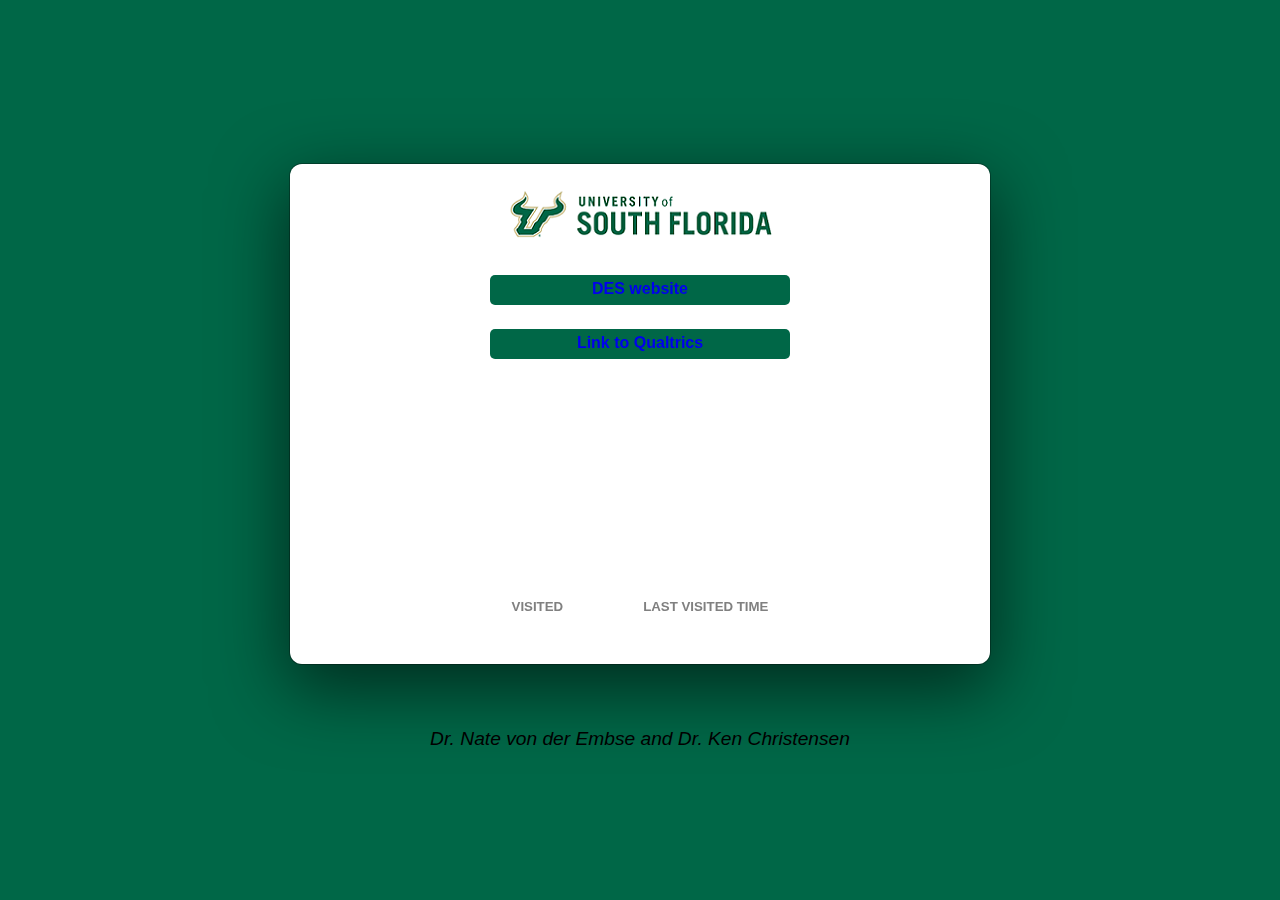
<file: index.html>
<html>
  <head>
    <title>DES Video</title>
    <link rel="StyleSheet" href="/css/kjc.css" type="text/css" />
    <script defer type="text/javascript" src="script.js"></script>
  </head>
  <body>
    <div class="content">
      <div class="container">
        <!--------------------------------------------------------------------------->
        <left>
          <img src="/assess/usf_medium.png" />
        </left>
        <ul>
          <div class="box">
            <li>
              <a
                href="https://uw25aqjy6lmcptkc.anvil.app/FMA3YNF4RMJPFLUYFFEQZATX"
                target="_blank"
                rel="noopener noreferrer"
                >DES website</a
              >
            </li>
          </div>
          <div class="box">
            <li>
              <a
                href="https://qfreeaccountssjc1.az1.qualtrics.com/jfe/form/SV_ewFVILRoDeWQCaO"
                target="_blank"
                rel="noopener noreferrer"
                >Link to Qualtrics</a
              >
            </li>
          </div>
        </ul>
        <div class="tutorial">
          <iframe
            width="300"
            height="170"
            src="https://www.youtube.com/embed/-fBbqg9VQDQ"
            title="YouTube video player"
            frameborder="0"
            allow="accelerometer; autoplay; clipboard-write; encrypted-media; gyroscope; picture-in-picture; web-share"
            allowfullscreen
          ></iframe>
        </div>
        <div class="analysis">
          <div class="stats">
            <h5>VISITED</h5>
            <div id="counter"></div>
          </div>
          <div class="dateTime">
            <h5>LAST VISITED TIME</h5>
            <div id="lastVisit"></div>
          </div>
        </div>
      </div>
      <footer><i>Dr. Nate von der Embse and Dr. Ken Christensen</i></footer>
    </div>
  </body>
</html>
</file>
<file: css/kjc.css>
/* CSS file for Ken Christensen web pages.
   Copied and modified from mdw.css from http://www.eecs.harvard.edu/~mdw/
   Last modified on August 28, 2015
*/
* {
  box-sizing: border-box;
}
body {
  font-family: Arial, Helvetica, sans-serif, serif;
  background-color: #006747;
  color: rgb(0, 0, 0);
  text-align: center;
  padding: 0;
  margin: 0;
  display: flex;
  align-items: center;
  justify-content: center;
}

div,
h1,
h2,
h3,
h4,
h5,
h6 {
  display: block;
  margin: 0;
  padding: 0;
}

.content {
  min-width: 300px;
}

.container {
  background-color: rgb(255, 255, 255);
  padding: 20px;
  margin: 14px auto;
  width: 700px;
  height: 500px;
  border-radius: 0.75rem;
  box-shadow: 0 22px 70px 4px rgba(0, 0, 0, 0.56), 0 0 0 1px rgba(0, 0, 0, 0.3);
  will-change: transform;
  transition: transform 0.25s cubic-bezier(0.4, 0, 0.2, 1),
    box-shadow 0.25s cubic-bezier(0.4, 0, 0.2, 1);
}
.box {
  margin: auto;
  background-color: #006747;
  width: 300px;
  height: 30px;
  border-radius: px;
  margin-bottom: 1.5rem;
  padding: 5px;
  border-radius: 5px;
}
a:visited {
  color: white;
}
li {
  font-weight: bold;
}
.container:hover {
  transform: scale(1.1);
  box-shadow: 0 32px 80px 14px rgba(0, 0, 0, 0.36), 0 0 0 1px rgba(0, 0, 0, 0.3);
}

ul {
  margin-top: 30px;
  padding: 0;
  list-style: none;
}
li {
  margin-bottom: 10px;
}
a {
  text-decoration: none;
}

a:hover {
  opacity: 0.7;
}
footer {
  margin-top: 4rem;
}

.tutorial {
  margin-top: 30px;
}

.stats h5 {
  margin-bottom: 5px;
}
footer {
  font-size: 1.2rem;
}
#counter {
  font-size: 1.5rem;
}
h5 {
  color: gray;
  text-align: left;
}

.analysis {
  display: flex;
  justify-content: center;
  margin-top: 40px;
}

.dateTime {
  margin-left: 80px;
}
#lastVisit {
  margin-top: 8px;
}

/*@media (min-width: 640px) {
  .container {
    width: 570px;
  }
  .section-name-contact {
    width: 360px;
  }
}

@media (min-width: 768px) {
  .container {
    width: 698px;
  }
  .section-name-contact {
    width: 480px;
  }
}

@media (min-width: 990px) {
  .container {
    width: 920px;
  }
  .section-name-contact {
    width: 550px;
  }
.profile-pic {
    margin-right: 70px;
  }
}

@media (min-width:1200px) {
  .container {
    width: 500px;
    height: 300px;
  }
  .section-name-contact {
    width: 650px;
  }
.profile-pic {
    margin-right: 70px;
  }
}
*/
@media (max-width: 1000px) {
  .container {
    width: 600px;
    height: 550px;
  }
  ul {
    margin-top: 20px;
  }

  .box {
    height: 40px;
    padding: 10px;
    margin-bottom: 2.2rem;
    font-size: 1.2rem;
  }
}
</file>
